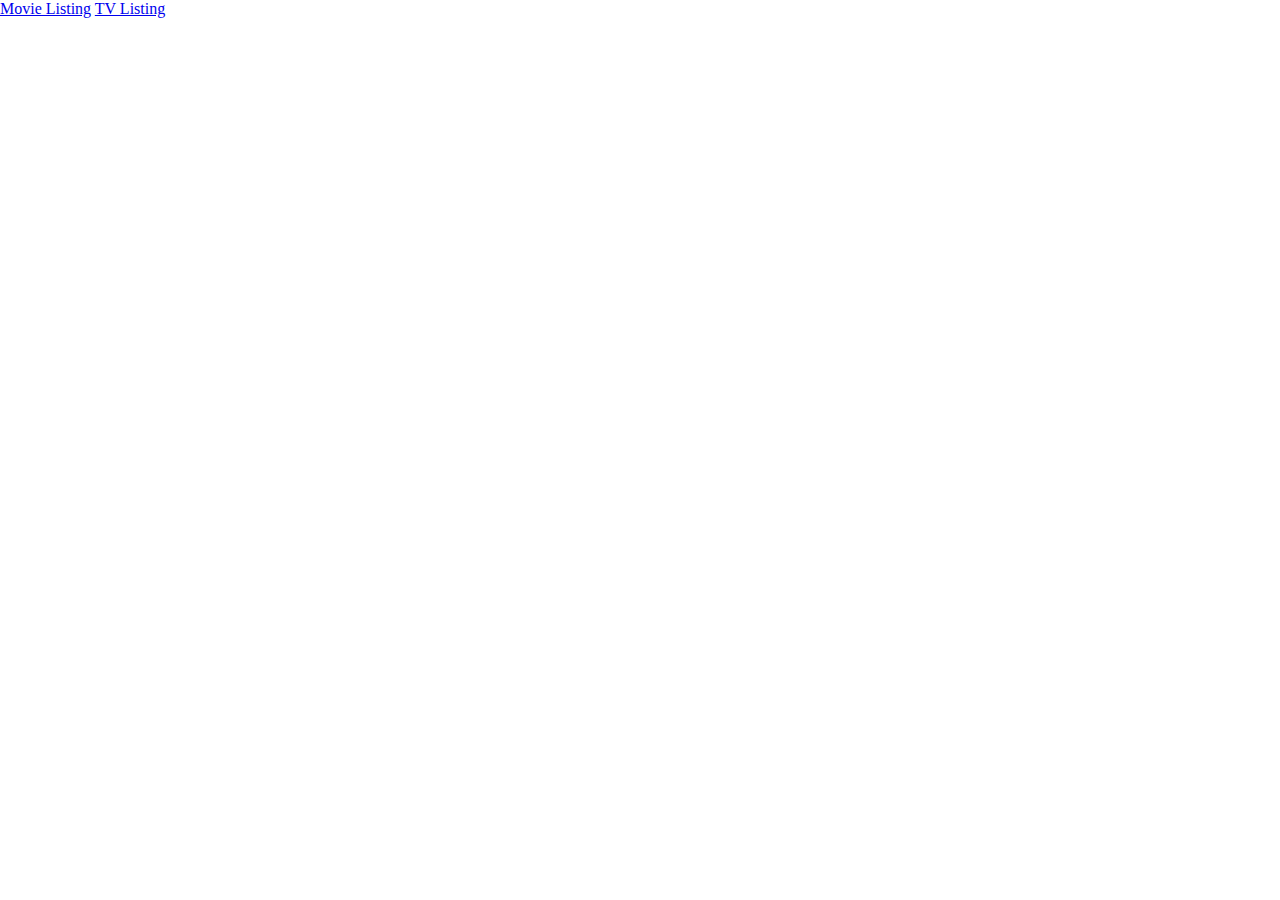
<file: index.html>
<!DOCTYPE html>
<html>
<head lang="en">
    <meta charset="UTF-8">
    <title></title>
    <link rel="stylesheet" type="text/css" href="css/main.css">
</head>
<body>
<a href="list.php?i=movies">Movie Listing</a>
<a href="list.php?i=tv">TV Listing</a>
</body>
</html>
</file>
<file: css/main.css>
nav {
    background-color: dodgerblue;
    padding: 5px 5px 5px 8%;
    border-bottom: solid;
    border-color: #000000;
    font-size: large;
}

nav a {
    padding: 5px;
    border: thin #000000;
    height: 100%;
    text-decoration: none;
}
nav a:visited {
    color: inherit;
}
nav a:hover {
    background-color: #1c73d6;
}

form#search {
    display: inline;
    margin-right: 0;
    margin-left: auto;
    vertical-align: top;
    float: right;
}

input#s_img {
    height: 23px;
    width: 23px;
    vertical-align: top;
    background: dodgerblue url(../images/searchimg.png);
    background-size: 23px;
    border: none;
}

body {
    margin: 0;
}

.content {
    padding: 8px;
    height: 100%;
    margin-left: 12%;
    margin-right: 12%;
    margin-bottom: 20px;
    width: auto;
    background-color: azure;
    box-shadow: 0 4px 8px 0 rgba(0, 0, 0, 0.2), 0 6px 20px 0 rgba(0, 0, 0, 0.19);
}

video {
    width: 100%;
    margin: 0;
}
</file>
